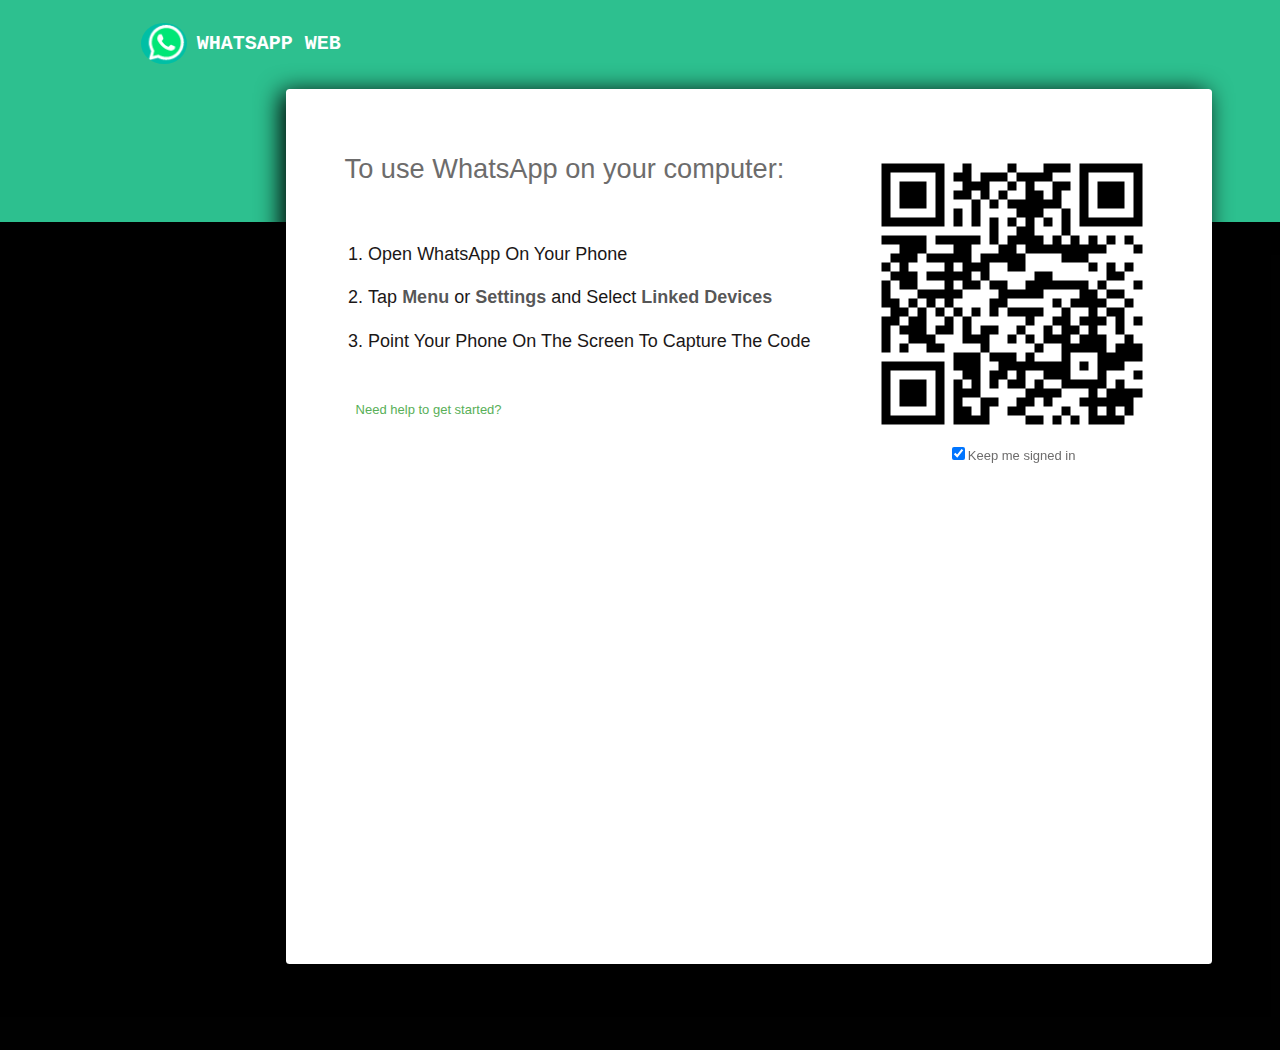
<file: index.html>
<!DOCTYPE html>
<html lang="en">

<head>
    <meta charset="UTF-8">
    <meta http-equiv="X-UA-Compatible" content="IE=edge">
    <meta name="viewport" content="width=device-width, initial-scale=1.0">
    <title>WhatsApp</title>
    
    <!-- stylesheet link tag-->
    <link rel="stylesheet" href="style.css">
    <link rel="stylesheet" href="style2.css">

    <!-- fontawesome cdn -->
    <link rel="stylesheet" href="https://pro.fontawesome.com/releases/v5.10.0/css/all.css" integrity="sha384-AYmEC3Yw5cVb3ZcuHtOA93w35dYTsvhLPVnYs9eStHfGJvOvKxVfELGroGkvsg+p" crossorigin="anonymous" />
</head>

<body>

    <!-- div(s) for background colors -->
    <div class="green" style="position: absolute; width: 100%;  background-color: rgb(45, 192, 143); z-index: -1;"></div>
    <div class="black" style="position: absolute; width: 100%;  background-color: rgba(0, 0, 0, 0.952); z-index: -2;"></div>

    <!-- main content for the main -->
    <div class="body">
        <!-- whatsapp logo -->
        <div class="top">
            <header>
                <img src="walogo.png" width="46px" style="border-radius: 50%;" alt="Whatsapp logo">
                <caption>&ensp;WHATSAPP WEB</caption>
            </header>
        </div>
        <!-- instructions to use whatsapp web and the scan qrcode section -->
        <div class="bottom" style="z-index: 100;">
            <!-- message for not supported devices -->
            <div class="notsupp">
                <p>WhatsApp web is not designed for Smartphones. Please try to open with PC/Computer</p>
            </div>
            <div class="firstheading">
                <div class="usewa">
                    <p style="margin-top: 0;">To use WhatsApp on your computer:</p>
                </div>
                <div class="instructions">
                    <!-- ordered list is used to display the instructions -->
                    <ol>
                        <li>Open WhatsApp On Your Phone</li>
                        <li>Tap <strong>Menu </strong> <span><i class="fas fa-ellipsis-v"></i></span> or <strong>Settings </strong><span><i class="fas fa-cog"></i></span> and Select <strong>Linked Devices</strong></li>
                        <li>Point Your Phone On The Screen To Capture The Code</li>
                    </ol>
                </div>
                <!-- need the help link which takes the user to whatsapp FAQ page -->
                <div class="help">
                    <a href="https://faq.whatsapp.com/web/download-and-installation/how-to-log-in-or-out?lang=en">Need help to get started?</a>
                </div>
                <!-- whatsapp web video -->
                <div class="video">
                    <iframe width="560" height="314" src="https://www.youtube.com/embed/FFiQ569fu1E" title="YouTube video player" frameborder="0" allow="accelerometer; autoplay; clipboard-write; encrypted-media; gyroscope; picture-in-picture"></iframe>
                </div>
            </div>
            <!-- scannable qrcode -->
            <div class="scan">
                <img src="qrcode.png" style="float: right;" alt="" width="300">
                <div class="signedin">
                    <input type="checkbox" name="signed" id="" checked>Keep me signed in
                </div>
            </div>
        </div>
    </div>
</body>

</html>
</file>
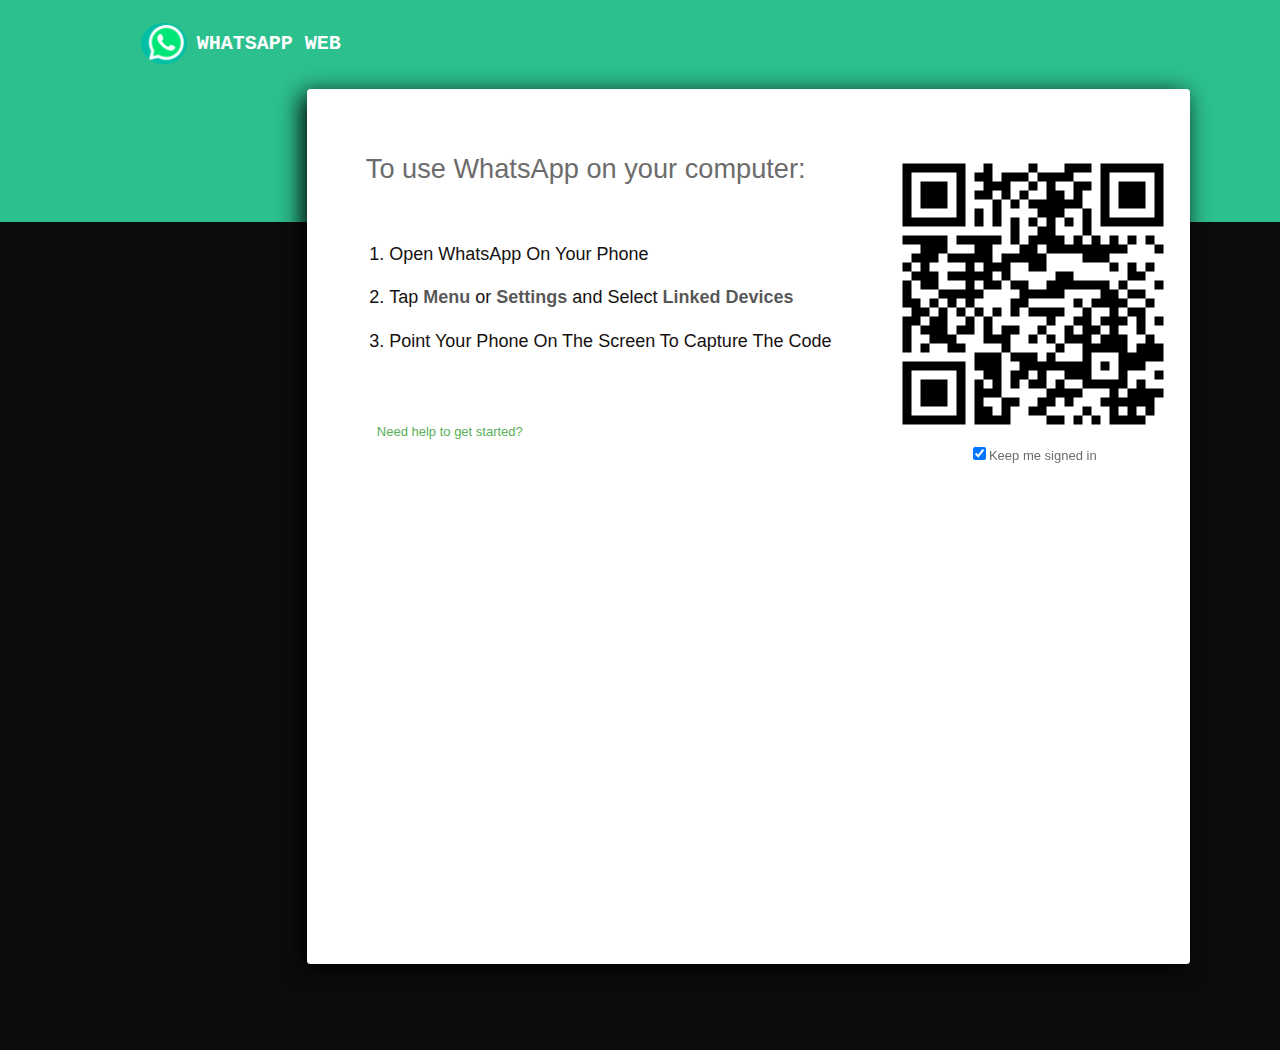
<file: webwhatsapp.html>
<!DOCTYPE html>
<html lang="en">

<head>
    <meta charset="UTF-8">
    <meta http-equiv="X-UA-Compatible" content="IE=edge">
    <meta name="viewport" content="width=device-width, initial-scale=1.0">
    <title>WhatsApp</title>

    <!-- fontawesome cdn -->
    <link rel="stylesheet" href="https://pro.fontawesome.com/releases/v5.10.0/css/all.css" integrity="sha384-AYmEC3Yw5cVb3ZcuHtOA93w35dYTsvhLPVnYs9eStHfGJvOvKxVfELGroGkvsg+p" crossorigin="anonymous" />

    <style>
        body {
            margin: 0;
            padding: 0;
            height: 10vh;
            /* background-image: url(background.png); */
            background-size: cover;
            background-repeat: no-repeat;
        }
        
        body header {
            display: flex;
        }
        
        body .body .top {
            padding: 1.8% 0% 1.9% 11%;
        }
        
        body .body .top header {
            align-items: center;
        }
        
        body .body .top header {
            color: white;
            font-family: monospace;
            font-size: x-large;
            font-weight: bold;
        }
        
        body .body .bottom {
            display: flex;
            overflow: hidden;
            margin-left: 17%;
            padding: 2% 0 0 2%;
            border-radius: 0.4%;
            background-color: rgb(255, 255, 255);
            width: 67%;
            box-shadow: black -5px 5px 25px 0;
            height: 850px;
            justify-self: center;
        }
        
        body .body .bottom .firstheading {
            width: 550px;
            margin: 0;
        }
        
        body .body .bottom .firstheading .usewa {
            font-size: 1.7em;
            padding: 7% 0% 1.9% 6%;
            font-weight: 100;
            color: rgb(109, 108, 108);
            font-family: -apple-system, BlinkMacSystemFont, 'Segoe UI', Roboto, Oxygen, Ubuntu, Cantarell, 'Open Sans', 'Helvetica Neue', sans-serif;
        }
        
        body .body .bottom .firstheading .instructions {
            width: max-content;
            font-size: large;
            padding: 0% 0% 1.6% 3%;
            font-weight: 200;
            font-family: -apple-system, BlinkMacSystemFont, 'Segoe UI', Roboto, Oxygen, Ubuntu, Cantarell, 'Open Sans', 'Helvetica Neue', sans-serif;
        }
        
        body .body .bottom .firstheading .instructions li {
            color: rgb(22, 17, 17);
            margin-top: 5%;
            /* margin-bottom: 10%; */
        }
        
        body .body .bottom .firstheading .instructions li strong {
            color: rgba(0, 0, 0, 0.678);
            font-weight: 600;
        }
        
        body .body .bottom .firstheading .instructions li span i {
            color: gray;
            /* font-size: small; */
            padding: 5 px;
            font-weight: lighter;
            background-color: rgba(196, 196, 196, 0.456);
        }
        
        body .body .bottom .help {
            padding: 8%;
            /* margin-top: 2%; */
        }
        
        body .body .bottom .help a {
            color: rgb(88, 175, 88);
            text-decoration: none;
            font-family: -apple-system, BlinkMacSystemFont, 'Segoe UI', Roboto, Oxygen, Ubuntu, Cantarell, 'Open Sans', 'Helvetica Neue', sans-serif;
            font-size: small;
        }
        
        body .body .video {
            display: block;
            margin-top: 20%;
        }
        
        body .body .bottom .scan {
            display: inline;
            text-align: center;
        }
        
        body .body .bottom .scan img {
            padding-top: 10%;
            /* display: none; */
        }
        
        body .body .bottom .scan .signedin {
            color: rgb(109, 108, 108);
            font-family: -apple-system, BlinkMacSystemFont, 'Segoe UI', Roboto, Oxygen, Ubuntu, Cantarell, 'Open Sans', 'Helvetica Neue', sans-serif;
            font-weight: lighter;
            font-size: small;
        }
    </style>
</head>

<body>

    <!-- div for background colors -->
    <div style="position: absolute; width: 100%; height: 222px; background-color: rgb(45, 192, 143); z-index: -1;"></div>
    <div style="position: absolute; width: 100%; height: 1050px; background-color: rgba(0, 0, 0, 0.952); z-index: -2;"></div>

    <!-- main content for the main -->
    <div class="body">
        <div class="top">
            <header>
                <img src="walogo.png" width="46px" style="border-radius: 50%;" alt="Whatsapp logo">
                <caption>&ensp;WHATSAPP WEB</caption>
            </header>
        </div>
        <div class="bottom" style="z-index: 100;">
            <div class="firstheading">
                <div class="usewa">
                    <p style="margin-top: 0;">To use WhatsApp on your computer:</p>
                </div>
                <div class="instructions">
                    <ol>
                        <li>Open WhatsApp On Your Phone</li>
                        <li>Tap <strong>Menu </strong> <span><i class="fas fa-ellipsis-v"></i></span> or <strong>Settings </strong><span><i class="fas fa-cog"></i></span> and Select <strong>Linked Devices</strong></li>
                        <li>Point Your Phone On The Screen To Capture The Code</li>
                    </ol>
                </div>
                <div class="help">
                    <a href="https://faq.whatsapp.com/web/download-and-installation/how-to-log-in-or-out?lang=en">Need help to get started?</a>
                </div>
                <div class="video">
                    <iframe width="560" height="314" src="https://www.youtube.com/embed/FFiQ569fu1E" title="YouTube video player" frameborder="0" allow="accelerometer; autoplay; clipboard-write; encrypted-media; gyroscope; picture-in-picture"></iframe>
                </div>
            </div>
            <!-- scannable qrcode -->
            <div class="scan">
                <img src="qrcode.png" style="float: right;" alt="" width="300">
                <div class="signedin">
                    <input type="checkbox" name="signed" id="" checked>Keep me signed in
                </div>
            </div>
        </div>
    </div>
</body>

</html>
</file>
<file: style.css>
body {
    margin: 0;
    padding: 0;
    height: 10vh;
    background-color: rgb(17, 16, 16);
    /* background-image: url(background.png); */
    background-size: cover;
    background-repeat: no-repeat;
    align-content: center;
    justify-content: center;
}

.black {
    height: 1050px;
}

.green {
    height: 222px;
}

body header {
    display: flex;
}

body .body .top {
    padding: 1.8% 0% 1.9% 11%;
}

body .body .top header {
    align-items: center;
}

body .body .top header {
    color: white;
    font-family: monospace;
    font-size: x-large;
    font-weight: bold;
}

body .body .bottom {
    display: flex;
    overflow: hidden;
    margin-left: 17%;
    padding: 2% 0 0 2%;
    border-radius: 0.4%;
    background-color: rgb(255, 255, 255);
    width: 900px;
    box-shadow: black -5px 3px 25px 0;
    height: 850px;
    justify-self: center;
    align-self: center;
}

body .body .bottom .firstheading {
    width: 550px;
    margin: 0;
}

body .body .bottom .firstheading .usewa {
    font-size: 1.7em;
    padding: 7% 0% 1.9% 6%;
    font-weight: 100;
    color: rgb(109, 108, 108);
    font-family: -apple-system, BlinkMacSystemFont, 'Segoe UI', Roboto, Oxygen, Ubuntu, Cantarell, 'Open Sans', 'Helvetica Neue', sans-serif;
}

body .body .bottom .firstheading .instructions {
    width: max-content;
    font-size: large;
    padding: 0% 0% 1.6% 3%;
    font-weight: 370;
    font-family: -apple-system, BlinkMacSystemFont, 'Segoe UI', Roboto, Oxygen, Ubuntu, Cantarell, 'Open Sans', 'Helvetica Neue', sans-serif;
}

body .body .bottom .firstheading .instructions li {
    color: rgb(27, 23, 23);
    margin-top: 5%;
    /* margin-bottom: 10%; */
}

body .body .bottom .firstheading .instructions li strong {
    color: rgba(0, 0, 0, 0.678);
    font-weight: 600;
}

body .body .bottom .firstheading .instructions li span i {
    color: gray;
    /* font-size: small; */
    padding: 5 px;
    font-weight: lighter;
    background-color: rgba(196, 196, 196, 0.456);
}

body .body .bottom .help {
    padding: 8%;
    padding-top: 4%;
    /* margin-top: 2%; */
}

body .body .bottom .help a {
    color: rgb(88, 175, 88);
    text-decoration: none;
    font-family: -apple-system, BlinkMacSystemFont, 'Segoe UI', Roboto, Oxygen, Ubuntu, Cantarell, 'Open Sans', 'Helvetica Neue', sans-serif;
    font-size: small;
}

body .body .video {
    display: block;
    margin-top: 15%;
}

body .body .bottom .scan {
    display: inline;
    text-align: center;
}

body .body .bottom .scan img {
    padding-top: 10%;
    /* display: none; */
}

body .body .bottom .scan .signedin {
    color: rgb(109, 108, 108);
    font-family: -apple-system, BlinkMacSystemFont, 'Segoe UI', Roboto, Oxygen, Ubuntu, Cantarell, 'Open Sans', 'Helvetica Neue', sans-serif;
    font-size: small;
}

 ::-webkit-scrollbar {
    width: 5px;
    background-color: black;
}

 ::-webkit-scrollbar-thumb {
    background-color: rgb(34, 33, 33);
    border-radius: 5px;
}

 ::-webkit-scrollbar-thumb:hover {
    background-color: grey;
}
/* not supported div tag styling */

body .notsupp {
    font-weight: lighter;
    font-family: -apple-system, BlinkMacSystemFont, 'Segoe UI', Roboto, Oxygen, Ubuntu, Cantarell, 'Open Sans', 'Helvetica Neue', sans-serif;
    font-weight: 100;
    text-align: center;
    align-items: center;
    justify-content: center;
    font-size: large;
    color: rgb(109, 108, 108);
    display: none;
}
</file>
<file: style2.css>
@media only screen and (max-width: 450px) {
    body .green {
        height: 25vh;
    }
    body .black {
        height: 100vh;
    }
    body .top header {
        padding-top: 5%;
        padding-left: 2%;
    }
    body .body .bottom {
        height: 400px;
        margin-top: 8%;
        width: 67%;
    }
    body .notsupp {
        display: block;
        font-weight: lighter;
        font-family: -apple-system, BlinkMacSystemFont, 'Segoe UI', Roboto, Oxygen, Ubuntu, Cantarell, 'Open Sans', 'Helvetica Neue', sans-serif;
        font-weight: 100;
        text-align: center;
        align-items: center;
        justify-content: center;
        font-size: large;
        color: rgb(109, 108, 108);
            
    }
    body .body .bottom .firstheading,
    body .body .bottom .scan {
        display: none;
    }
}
</file>
